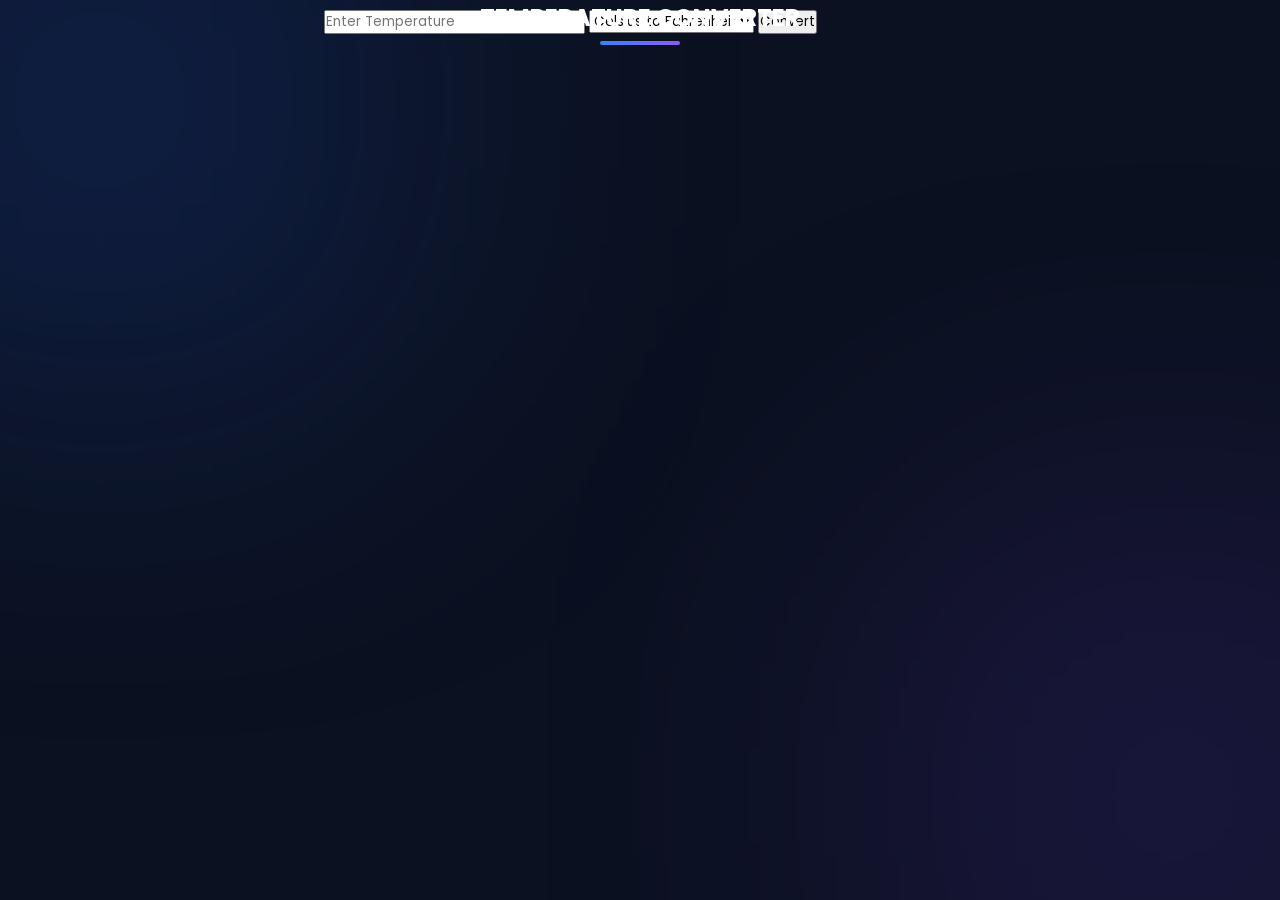
<file: temp converter/index.html>
<!DOCTYPE html>
<html lang="en">
<head>
    <meta charset="UTF-8">
    <meta name="viewport" content="width=device-width, initial-scale=1.0">
    <title>Temperature Converter</title>
    <link rel="stylesheet" href="style.css">
</head>
<body>

<div class="container">
    <h2>TEMPERATURE CONVERTER</h2>

    <input type="number" id="temp" placeholder="Enter Temperature">

    <select id="unit">
        <option value="c">Celsius to Fahrenheit</option>
        <option value="f">Fahrenheit to Celsius</option>
    </select>

    <button onclick="convertTemp()">Convert</button>

    <p id="result"></p>
</div>

<script src="script.js"></script>

</body>
</html>
</file>
<file: temp converter/style.css>
/*=========================================
        GOOGLE FONT
=========================================*/
@import url('https://fonts.googleapis.com/css2?family=Poppins:wght@300;400;500;600;700;800&display=swap');

/*=========================================
        RESET
=========================================*/
*{
    margin:0;
    padding:0;
    box-sizing:border-box;
    scroll-behavior:smooth;
    font-family:'Poppins',sans-serif;
}

:root{

    --bg:#0b1120;
    --bg2:#111827;

    --primary:#3b82f6;
    --secondary:#8b5cf6;
    --cyan:#06b6d4;

    --white:#ffffff;
    --gray:#cbd5e1;
    --card:rgba(255,255,255,.06);

    --shadow:0 10px 35px rgba(0,0,0,.45);

}

body{

    background:var(--bg);
    color:var(--white);
    overflow-x:hidden;

}

/*=========================================
        SCROLLBAR
=========================================*/

::-webkit-scrollbar{

    width:8px;

}

::-webkit-scrollbar-thumb{

    background:linear-gradient(var(--primary),var(--secondary));
    border-radius:20px;

}

::-webkit-scrollbar-track{

    background:#08101d;

}

/*=========================================
        BACKGROUND
=========================================*/

body::before{

content:"";

position:fixed;

left:-150px;
top:-150px;

width:500px;
height:500px;

background:#2563eb;

filter:blur(170px);

opacity:.25;

z-index:-2;

}

body::after{

content:"";

position:fixed;

right:-120px;
bottom:-120px;

width:450px;
height:450px;

background:#7c3aed;

filter:blur(180px);

opacity:.25;

z-index:-2;

}

/*=========================================
        HEADER
=========================================*/

header{

position:fixed;

top:0;
left:0;

width:100%;

display:flex;

justify-content:space-between;

align-items:center;

padding:20px 10%;

background:rgba(15,23,42,.65);

backdrop-filter:blur(15px);

z-index:1000;

border-bottom:1px solid rgba(255,255,255,.08);

}

/*=========================================
        LOGO
=========================================*/

.logo{

font-size:34px;

font-weight:700;

color:var(--primary);

letter-spacing:2px;

cursor:pointer;

transition:.4s;

}

.logo:hover{

transform:scale(1.08);

text-shadow:0 0 20px var(--primary);

}

/*=========================================
        NAVBAR
=========================================*/

nav{

display:flex;

gap:35px;

}

nav a{

text-decoration:none;

color:var(--white);

font-weight:500;

transition:.3s;

position:relative;

}

nav a::after{

content:"";

position:absolute;

bottom:-6px;

left:0;

width:0;

height:2px;

background:linear-gradient(90deg,var(--primary),var(--secondary));

transition:.3s;

}

nav a:hover::after{

width:100%;

}

nav a:hover{

color:var(--primary);

}

/*=========================================
        HOME
=========================================*/

.home{

min-height:100vh;

display:flex;

justify-content:space-between;

align-items:center;

padding:120px 10%;

gap:70px;

}

/*=========================================
        CONTENT
=========================================*/

.content{

flex:1;

}

.content h4{

font-size:22px;

color:var(--cyan);

margin-bottom:15px;

}

.content h1{

font-size:60px;

margin-bottom:15px;

line-height:1.1;

}

.content h3{

font-size:28px;

font-weight:500;

color:var(--gray);

margin-bottom:25px;

}

.content p{

line-height:1.9;

font-size:17px;

color:#d1d5db;

margin-bottom:40px;

max-width:650px;

}

/*=========================================
        BUTTONS
=========================================*/

.buttons{

display:flex;

gap:20px;

margin-bottom:40px;

}

.btn{

padding:14px 35px;

background:linear-gradient(135deg,var(--primary),var(--secondary));

border-radius:40px;

color:white;

text-decoration:none;

font-weight:600;

transition:.4s;

box-shadow:0 0 25px rgba(59,130,246,.4);

}

.btn:hover{

transform:translateY(-6px);

box-shadow:0 0 40px rgba(59,130,246,.8);

}

.btn2{

padding:14px 35px;

border:2px solid var(--primary);

border-radius:40px;

text-decoration:none;

color:white;

transition:.4s;

font-weight:600;

}

.btn2:hover{

background:var(--primary);

transform:translateY(-6px);

}

/*=========================================
        SOCIAL ICONS
=========================================*/

.social{

display:flex;

gap:20px;

}

.social a{

width:55px;

height:55px;

display:flex;

justify-content:center;

align-items:center;

border-radius:50%;

background:var(--card);

color:white;

font-size:22px;

text-decoration:none;

transition:.4s;

backdrop-filter:blur(10px);

}

.social a:hover{

background:linear-gradient(var(--primary),var(--secondary));

transform:translateY(-8px) rotate(360deg);

box-shadow:0 0 30px rgba(59,130,246,.7);

}

/*=========================================
        PROFILE IMAGE
=========================================*/

.image{

flex:1;

display:flex;

justify-content:center;

}

.image img{

width:390px;

height:390px;

object-fit:cover;

border-radius:50%;

border:6px solid rgba(255,255,255,.08);

box-shadow:
0 0 40px rgba(59,130,246,.6),
0 0 90px rgba(124,58,237,.4);

animation:float 4s ease-in-out infinite;

transition:.5s;

}

.image img:hover{

transform:scale(1.05);

box-shadow:
0 0 60px rgba(59,130,246,.9),
0 0 120px rgba(124,58,237,.8);

}

/*=========================================
        FLOAT ANIMATION
=========================================*/

@keyframes float{

0%{
transform:translateY(0px);
}

50%{
transform:translateY(-18px);
}

100%{
transform:translateY(0px);
}
}
/*=========================================
        ABOUT SECTION
=========================================*/

.about{

    padding:100px 10%;

}

.about h2{

    text-align:center;

    font-size:42px;

    margin-bottom:60px;

    color:var(--white);

}

.about-container{

    background:rgba(255,255,255,.05);

    backdrop-filter:blur(18px);

    border:1px solid rgba(255,255,255,.08);

    border-radius:20px;

    padding:45px;

    box-shadow:var(--shadow);

    transition:.4s;

}

.about-container:hover{

    transform:translateY(-10px);

    border-color:var(--primary);

}

.about-container p{

    color:var(--gray);

    font-size:18px;

    line-height:2;

    text-align:justify;

}

/*=========================================
        SKILLS SECTION
=========================================*/

.skills{

    padding:100px 10%;

}

.skills h2{

    text-align:center;

    font-size:42px;

    margin-bottom:60px;

}

.skill-box{

    display:grid;

    grid-template-columns:repeat(auto-fit,minmax(180px,1fr));

    gap:25px;

}

.card{

    background:rgba(255,255,255,.05);

    backdrop-filter:blur(15px);

    border:1px solid rgba(255,255,255,.08);

    border-radius:18px;

    padding:35px;

    text-align:center;

    font-size:20px;

    font-weight:600;

    cursor:pointer;

    transition:.4s;

    color:var(--white);

    position:relative;

    overflow:hidden;

}

.card::before{

    content:"";

    position:absolute;

    width:120%;

    height:100%;

    left:-120%;

    top:0;

    background:linear-gradient(
        90deg,
        transparent,
        rgba(255,255,255,.15),
        transparent
    );

    transition:.7s;

}

.card:hover::before{

    left:120%;

}

.card:hover{

    transform:translateY(-12px);

    background:linear-gradient(
        135deg,
        rgba(59,130,246,.20),
        rgba(139,92,246,.20)
    );

    border-color:var(--primary);

    box-shadow:0 0 30px rgba(59,130,246,.4);

}

/*=========================================
        PROJECTS SECTION
=========================================*/

.projects{

    padding:100px 10%;

}

.projects h2{

    text-align:center;

    font-size:42px;

    margin-bottom:60px;

}

.project-container{

    display:grid;

    grid-template-columns:repeat(auto-fit,minmax(320px,1fr));

    gap:35px;

}

.project-card{

    background:rgba(255,255,255,.05);

    backdrop-filter:blur(15px);

    border-radius:20px;

    border:1px solid rgba(255,255,255,.08);

    padding:35px;

    transition:.4s;

    position:relative;

    overflow:hidden;

}

.project-card::before{

    content:"";

    position:absolute;

    top:0;

    left:0;

    width:100%;

    height:4px;

    background:linear-gradient(
        90deg,
        var(--primary),
        var(--secondary)
    );

}

.project-card:hover{

    transform:translateY(-15px);

    border-color:var(--primary);

    box-shadow:0 15px 40px rgba(59,130,246,.35);

}

.project-card h3{

    font-size:28px;

    color:var(--primary);

    margin-bottom:20px;

}

.project-card p{

    color:var(--gray);

    line-height:1.8;

    margin-bottom:25px;

}

.project-card a{

    display:inline-block;

    text-decoration:none;

    color:#fff;

    padding:12px 28px;

    border-radius:30px;

    background:linear-gradient(
        135deg,
        var(--primary),
        var(--secondary)
    );

    transition:.4s;

}

.project-card a:hover{

    transform:translateY(-5px);

    box-shadow:0 0 25px rgba(59,130,246,.5);

}

/*=========================================
        SECTION ANIMATION
=========================================*/

.about,
.skills,
.projects{

    animation:fadeUp .8s ease;

}

@keyframes fadeUp{

    from{

        opacity:0;

        transform:translateY(50px);

    }

    to{

        opacity:1;

        transform:translateY(0);

    }

}

/*=========================================
        SECTION SPACING
=========================================*/

section{

    scroll-margin-top:90px;

}

/*=========================================
        SECTION TITLE DECORATION
=========================================*/

h2{

    position:relative;

    display:inline-block;

    left:50%;

    transform:translateX(-50%);

}

h2::after{

    content:"";

    position:absolute;

    left:50%;

    bottom:-10px;

    transform:translateX(-50%);

    width:80px;

    height:4px;

    border-radius:10px;

    background:linear-gradient(
        90deg,
        var(--primary),
        var(--secondary)
    );

}/*=========================================
        CONTACT SECTION
=========================================*/

.contact{
    padding:100px 10%;
}

.contact h2{
    text-align:center;
    font-size:42px;
    margin-bottom:60px;
}

#contactForm{
    max-width:750px;
    margin:auto;

    display:flex;
    flex-direction:column;
    gap:20px;

    background:rgba(255,255,255,.05);
    backdrop-filter:blur(15px);

    padding:40px;

    border-radius:20px;

    border:1px solid rgba(255,255,255,.08);

    box-shadow:var(--shadow);
}

#contactForm input,
#contactForm textarea{

    width:100%;

    padding:16px;

    border:none;

    outline:none;

    border-radius:12px;

    background:#172033;

    color:white;

    font-size:16px;

    transition:.3s;

}

#contactForm textarea{

    min-height:170px;

    resize:none;

}

#contactForm input:focus,
#contactForm textarea:focus{

    border:1px solid var(--primary);

    box-shadow:0 0 15px rgba(59,130,246,.4);

}

#contactForm button{

    padding:16px;

    border:none;

    border-radius:40px;

    cursor:pointer;

    background:linear-gradient(
        135deg,
        var(--primary),
        var(--secondary)
    );

    color:white;

    font-size:18px;

    font-weight:600;

    transition:.4s;

}

#contactForm button:hover{

    transform:translateY(-5px);

    box-shadow:0 0 30px rgba(59,130,246,.6);

}

/*=========================================
        FOOTER
=========================================*/

footer{

    margin-top:80px;

    padding:30px;

    text-align:center;

    background:#08101d;

    border-top:1px solid rgba(255,255,255,.08);

}

footer p{

    color:#94a3b8;

    font-size:15px;

}

/*=========================================
        ANIMATIONS
=========================================*/

@keyframes glow{

0%{

box-shadow:
0 0 20px rgba(59,130,246,.4);

}

50%{

box-shadow:
0 0 60px rgba(59,130,246,.8);

}

100%{

box-shadow:
0 0 20px rgba(59,130,246,.4);

}

}

.image img{

animation:
float 4s ease-in-out infinite,
glow 3s infinite;

}

/*=========================================
        SELECTION
=========================================*/

::selection{

background:var(--primary);

color:white;

}

/*=========================================
        RESPONSIVE
=========================================*/

@media(max-width:1100px){

.home{

flex-direction:column-reverse;

text-align:center;

padding-top:160px;

}

.content p{

margin:auto;

margin-bottom:35px;

}

.buttons{

justify-content:center;

}

.social{

justify-content:center;

}

.image img{

width:330px;

height:330px;

}

}

@media(max-width:850px){

header{

padding:18px 6%;

}

nav{

gap:20px;

}

.content h1{

font-size:48px;

}

.content h3{

font-size:24px;

}

.about,
.skills,
.projects,
.contact{

padding:80px 6%;

}

.project-container{

grid-template-columns:1fr;

}

}

@media(max-width:650px){

header{

flex-direction:column;

gap:20px;

}

nav{

flex-wrap:wrap;

justify-content:center;

}

.content h1{

font-size:40px;

}

.content h3{

font-size:20px;

}

.content p{

font-size:15px;

}

.image img{

width:270px;

height:270px;

}

.buttons{

flex-direction:column;

align-items:center;

}

.btn,
.btn2{

width:220px;

text-align:center;

}

.skill-box{

grid-template-columns:repeat(2,1fr);

}

}

@media(max-width:500px){

.content h1{

font-size:34px;

}

.about h2,
.skills h2,
.projects h2,
.contact h2{

font-size:32px;

}

.skill-box{

grid-template-columns:1fr;

}

.project-card{

padding:25px;

}

#contactForm{

padding:25px;

}

}

/*=========================================
        SMOOTH HOVER EFFECTS
=========================================*/

.card,
.project-card,
.about-container,
#contactForm{

transition:.4s;

}

.card:hover,
.project-card:hover,
.about-container:hover,
#contactForm:hover{

transform:translateY(-8px);

}

/*=========================================
        END OF FILE
=========================================*/
</file>
